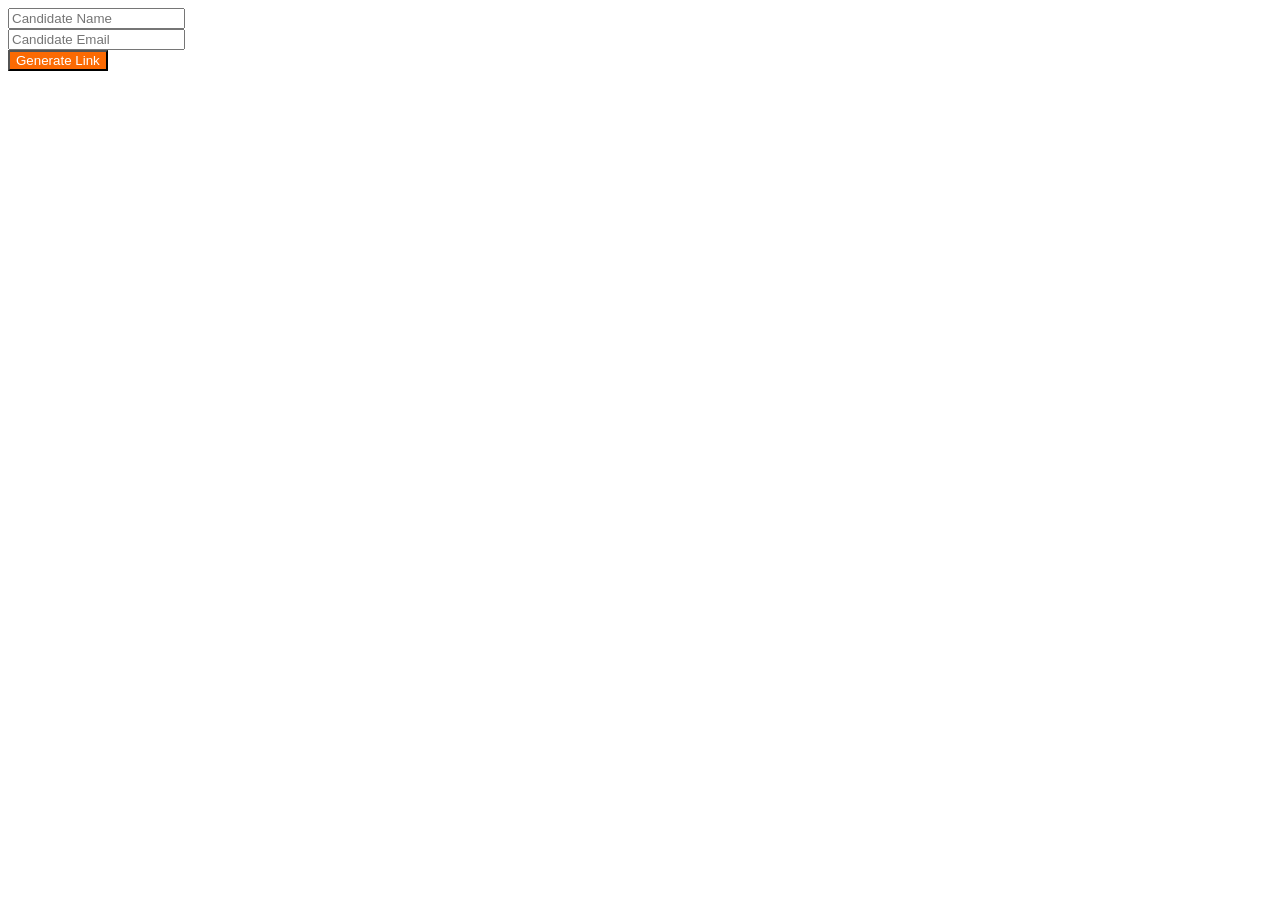
<file: test.html>
<!DOCTYPE html>
<html>
<head>
  <title>Token Generator</title>
  <style>
    /* CSS styles for the page */
    #link-frame {
      border: 1px solid #ccc;
      padding: 10px;
    }
    #copy-link-button {
      margin-top: 10px;
    }
  </style>
  <script>
    // Function to generate the token and display the link in a frame
    function generateLink() {
      var token = generateToken(); // Your token generation logic here
      var linkWithToken = "https://tsuk.enaitchdevelopers.com?token=" + token;
      
      // Create an iframe element and set the link as its source
      var iframe = document.createElement("iframe");
      iframe.src = linkWithToken;
      iframe.id = "link-frame";
      
      // Append the iframe to the page
      var container = document.getElementById("link-container");
      container.innerHTML = ""; // Clear previous content
      container.appendChild(iframe);
      
      // Create the "Copy Link" button
      var copyButton = document.createElement("button");
      copyButton.textContent = "Copy Link";
      copyButton.id = "copy-link-button";
      copyButton.onclick = function() {
        copyLinkToClipboard(linkWithToken);
      };
      
      // Append the button to the page
      container.appendChild(copyButton);
    }
    
    // Function to copy the link to the clipboard
    function copyLinkToClipboard(link) {
      // Copy the link to the clipboard (implementation depends on browser support)
      navigator.clipboard.writeText(link).then(function() {
        alert("Link copied to clipboard!");
      }, function() {
        alert("Failed to copy link to clipboard!");
      });
    }
    
    // Function to generate a random token
    function generateToken() {
      // Your token generation logic here
      return "abc123";
    }
  </script>
</head>
<body>
  <!-- HTML elements for your page -->
  <div>
    <input type="text" placeholder="Candidate Name" minlength="5" /><br>
    <input type="email" placeholder="Candidate Email" /><br>
    <button onclick="generateLink()" style="background-color: #FC6A03; color: white;">Generate Link</button>
  </div>
  <div id="link-container"></div>
</body>
</html>
</file>
